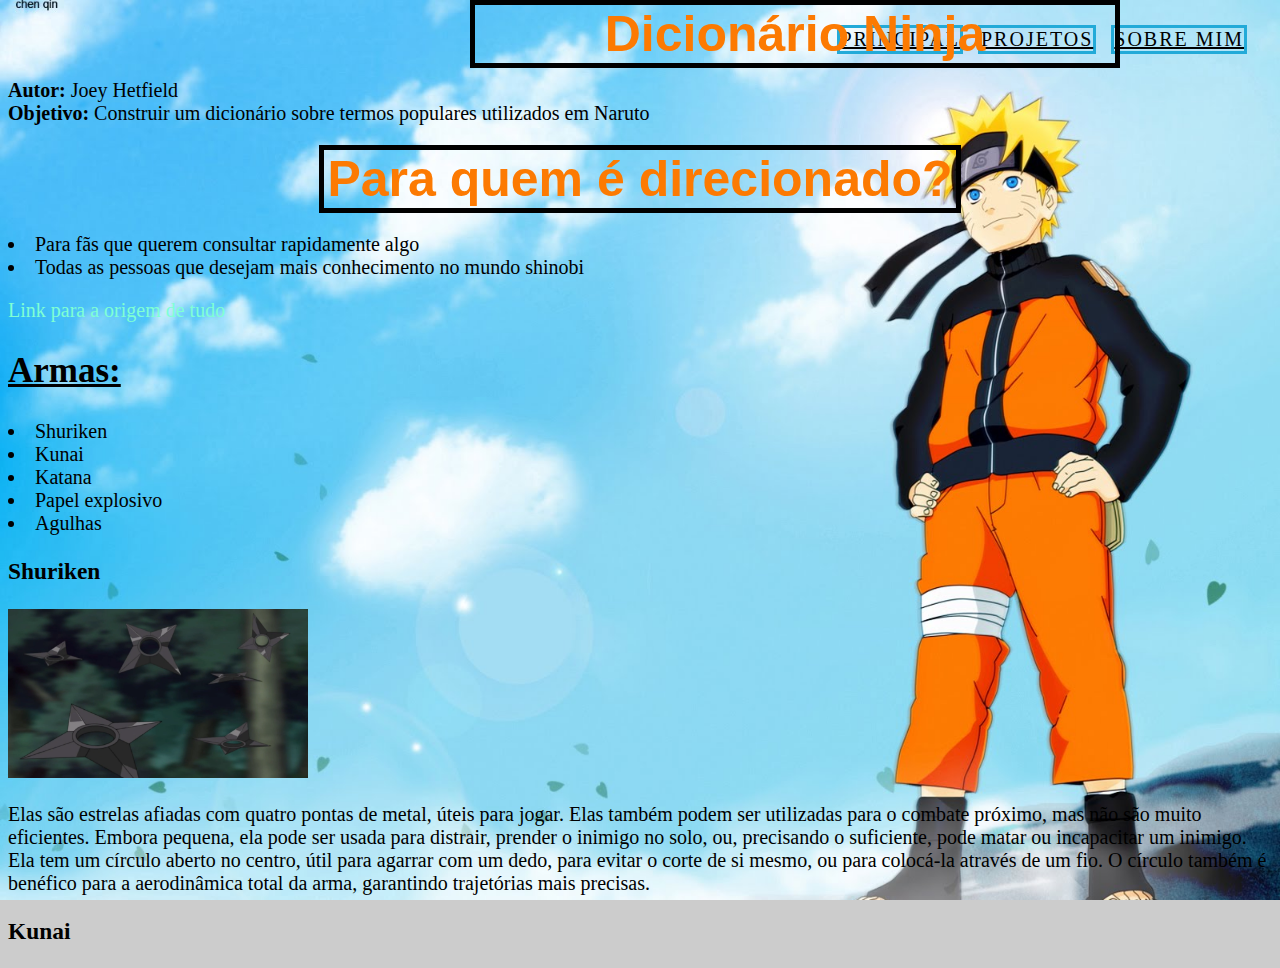
<file: naruto/index.html>
<!DOCTYPE html>
<html lang="ptbr">

<head>
    <meta charset="UTF-8">
    <meta http-equiv="X-UA-Compatible" content="IE=edge">
    <meta name="viewport" content="width=device-width, initial-scale=1.0">
    <link rel="stylesheet" type="text/css" href="css.css" media="screen" />

    <title>Dicionário Ninja</title>
</head>

<body>
    <header class="menu">
        <ul>
            <li><a href="index.html">Principal</a></li>
            <li><a href="https://github.com/JoeyHetfield" target=_blank>Projetos</a></li>
            <li><a href="https://www.linkedin.com/in/joeyhetfield/" target=_blank>Sobre mim</a></li>
        </ul>

        
    <h1>Dicionário Ninja</h1>

    </header>

    <p>
        <b>Autor:</b> Joey Hetfield
        <br>
        <b>Objetivo:</b> Construir um dicionário sobre termos populares utilizados em Naruto
    </p>
    
    <nav id="direcionamento">
    <h1>Para quem é direcionado?</h1>
    <ul>
        <li>Para fãs que querem consultar rapidamente algo</li>
        <li>Todas as pessoas que desejam mais conhecimento no mundo shinobi</li>
    </ul>

    <a href="https://pt.wikipedia.org/wiki/Naruto" target="_blank">Link para a origem de tudo</a>
    
    </nav>

    <div id="arma">
        <h2>
            Armas:
        </h2>
        <ul>
            <li>Shuriken</li>
            <li>Kunai</li>
            <li>Katana</li>
            <li>Papel explosivo</li>
            <li>Agulhas</li>
        </ul>
    </div>
    <h3>
        Shuriken
    </h3>
    <img src="imagens/Shuriken.PNG.webp" class="img-shuriken" alt="Shurikens">
    <p>
        Elas são estrelas afiadas com quatro pontas de metal, úteis para jogar. Elas também podem ser utilizadas para o
        combate próximo, mas não são muito eficientes. Embora pequena, ela pode ser usada para distrair, prender o
        inimigo no solo, ou, precisando o suficiente, pode matar ou incapacitar um inimigo. Ela tem um círculo aberto no
        centro, útil para agarrar com um dedo, para evitar o corte de si mesmo, ou para colocá-la através de um fio. O
        círculo também é benéfico para a aerodinâmica total da arma, garantindo trajetórias mais precisas.
    </p>
    <h3>
        Kunai
    </h3>
</body>

</html>
</file>
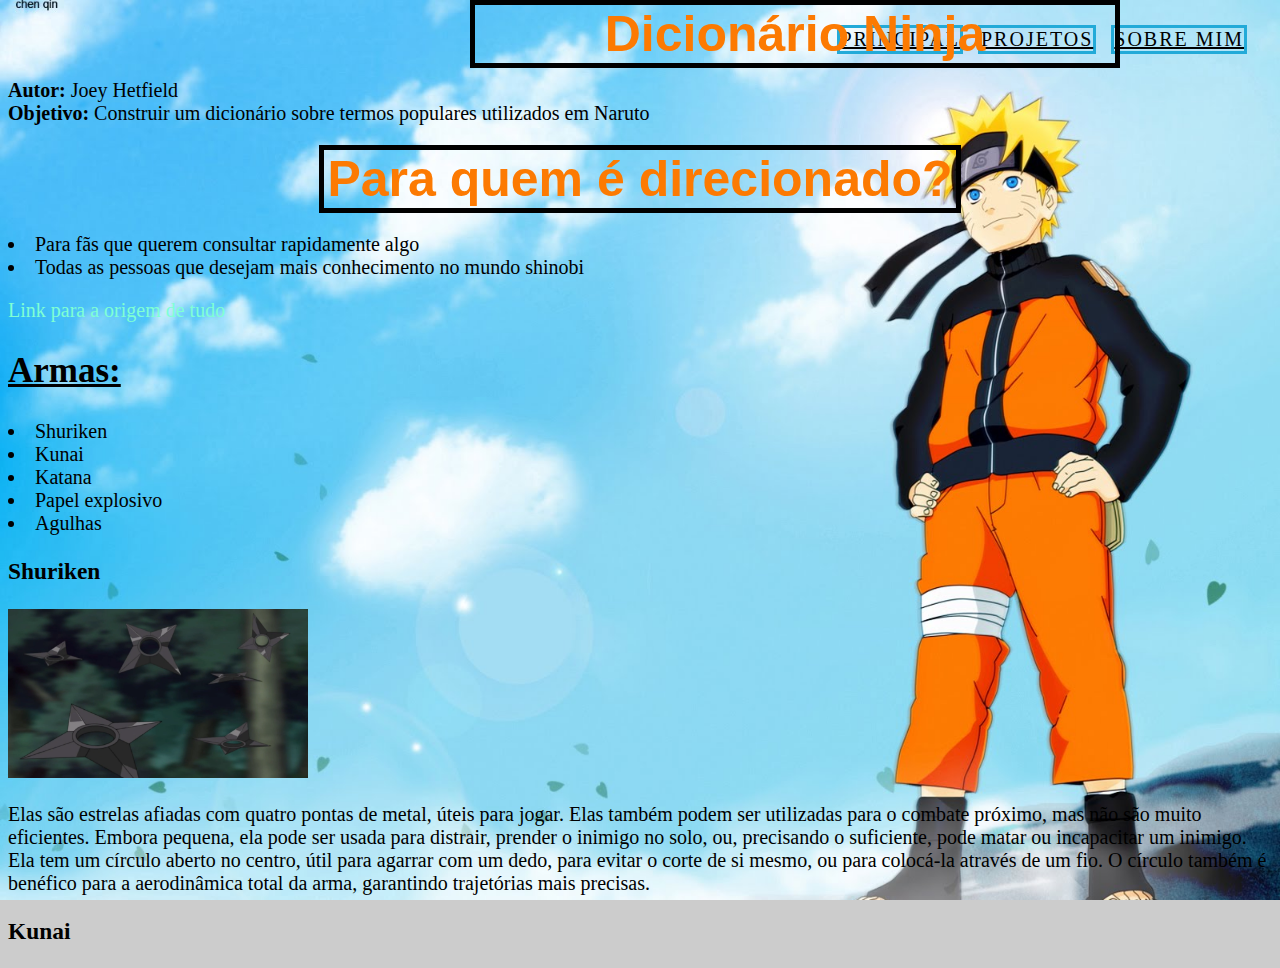
<file: naruto/arquivo.html>
<!DOCTYPE html>
<html lang="ptbr">

<head>
    <meta charset="UTF-8">
    <meta http-equiv="X-UA-Compatible" content="IE=edge">
    <meta name="viewport" content="width=device-width, initial-scale=1.0">
    <link rel="stylesheet" type="text/css" href="css.css" media="screen" />

    <title>Dicionário Ninja</title>
</head>

<body>
    <header class="menu">
        <ul>
            <li><a href="arquivo.html">Principal</a></li>
            <li><a href="#">Projetos</a></li>
            <li><a href="https://github.com/JoeyHetfield" target=_blank>Sobre mim</a></li>
        </ul>

        
    <h1>Dicionário Ninja</h1>

    </header>

    <p>
        <b>Autor:</b> Joey Hetfield
        <br>
        <b>Objetivo:</b> Construir um dicionário sobre termos populares utilizados em Naruto
    </p>
    
    <nav id="direcionamento">
    <h1>Para quem é direcionado?</h1>
    <ul>
        <li>Para fãs que querem consultar rapidamente algo</li>
        <li>Todas as pessoas que desejam mais conhecimento no mundo shinobi</li>
    </ul>

    <a href="https://pt.wikipedia.org/wiki/Naruto" target="_blank">Link para a origem de tudo</a>
    
    </nav>

    <div id="arma">
        <h2>
            Armas:
        </h2>
        <ul>
            <li>Shuriken</li>
            <li>Kunai</li>
            <li>Katana</li>
            <li>Papel explosivo</li>
            <li>Agulhas</li>
        </ul>
    </div>
    <h3>
        Shuriken
    </h3>
    <img src="imagens/Shuriken.PNG.webp" class="img-shuriken" alt="Shurikens">
    <p>
        Elas são estrelas afiadas com quatro pontas de metal, úteis para jogar. Elas também podem ser utilizadas para o
        combate próximo, mas não são muito eficientes. Embora pequena, ela pode ser usada para distrair, prender o
        inimigo no solo, ou, precisando o suficiente, pode matar ou incapacitar um inimigo. Ela tem um círculo aberto no
        centro, útil para agarrar com um dedo, para evitar o corte de si mesmo, ou para colocá-la através de um fio. O
        círculo também é benéfico para a aerodinâmica total da arma, garantindo trajetórias mais precisas.
    </p>
    <h3>
        Kunai
    </h3>
</body>

</html>
</file>
<file: naruto/css.css>
h1{
    font-family: 'Lucida Sans', 'Lucida Sans Regular', 'Lucida Grande', 'Lucida Sans Unicode', Geneva, Verdana, sans-serif;
    font-size: 50px; 
    font-style:normal;
    color: #fc7a02;
    border-style: solid;
    border-color: black;
    border-width: 5px;
    width: 50%;
    margin: auto;
    text-align: center;
    }

body{
background-color: #ccc;
font-size: 20px;
background-image: url(imagens/BvlxOm.jpg);
background-attachment:fixed;
background-size: cover;
}
#direcionamento a{
    color:aquamarine;
    text-decoration: none;
}
#direcionamento a:hover{
    color: red;
    text-decoration: underline;
  
}
#direcionamento ul{
    padding-left: 0;
    list-style-position: inside;
    list-style-type:disc;
}

#arma ul{
      padding-left: 0;
    list-style-position: inside;
    list-style-type:disc;
    }
    
h2{
    font-size: 35px;
    text-decoration:underline;
}
.img-shuriken{
    width: 300px;
}

.menu a{
    color: black;
    background-color: rgba(0, 0, 0, 0.0);
    text-transform: uppercase;
    letter-spacing: 2px;
  }
.menu a:hover{
    background-color: rgba(0, 0, 0, 0.1)
}

.menu ul{
   padding-right: 20px; 
   text-align: right;

}

.menu li{
    margin: 5px 5px;
    display: inline-block;
    border-style: solid;
    border-color:#22aad8  ;
}

.menu h1{
    position:absolute ;
    margin: auto;
    text-align: center;
    top: 0px;
    left: 470px;
    }
</file>
